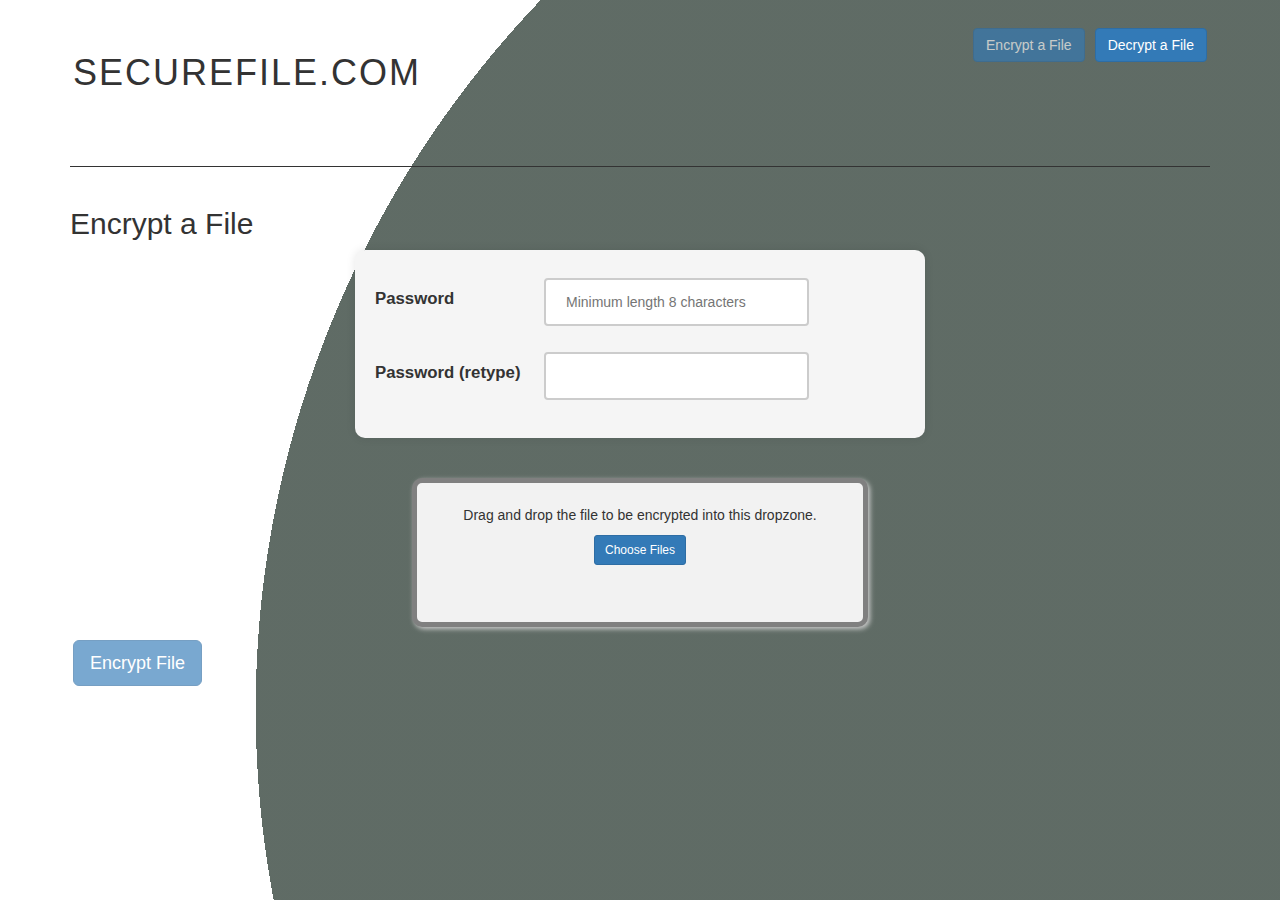
<file: index.html>
<!DOCTYPE html>
<html lang="en">

<head>
    <meta charset="utf-8">
    <title>Secure File</title>
</head>

<!-- Include the CSS file -->
<link rel="stylesheet" href="style.css">
<link rel="stylesheet" href="https://cdnjs.cloudflare.com/ajax/libs/font-awesome/5.15.3/css/all.min.css" />

<!-- Include Bootstram via CDN -->
<link rel="stylesheet" href="https://maxcdn.bootstrapcdn.com/bootstrap/3.3.7/css/bootstrap.min.css">
<script src="https://ajax.googleapis.com/ajax/libs/jquery/3.2.1/jquery.min.js"></script>
<script src="https://maxcdn.bootstrapcdn.com/bootstrap/3.3.7/js/bootstrap.min.js"></script>

<body class="body">
    <div class=container>
        <div class="divTablefullwidth">
            <div class="divTableBody">
                <div class="divTableRow">
                    <div class="divTableCell" style="float: left;">
                        <div class="logo">
                            <h1>SecureFile.com</h1>
                        </div>
                        <!-- <h4>Encrypt and decrypt files using your web browser.</h4> -->
                    </div>
                    <div class="divTableCell" style="float: right;">
                        <h1>
                            <!-- <button class="btn btn-primary" id="btnRefresh" onClick="javascript:location.reload();">Refresh Page</button> -->
                            <button class="btn btn-primary" id="btnDivEncrypt"
                                onClick="javascript:switchdiv('encrypt');">Encrypt a File</button>
                            <button class="btn btn-primary" id="btnDivDecrypt"
                                onClick="javascript:switchdiv('decrypt');">Decrypt a File</button>
                        </h1>
                    </div>
                </div>
            </div>
        </div>
    </div>


    <div class=container>
        <hr class="hrStyle">
    </div>

    <div class="container" id=divEncryptfile>
        <h2>Encrypt a File</h2>
        <!-- <p>To encrypt a file, drop it into the designated drop zone, then enter a password. The file will be encrypted with the
			provided password and you can then save the encrypted file to your device.</p> -->

        <!-- <div class="divTable">
				<div class="divTableBody">
					<div class="divTableRow">
						<div class="divTableCell">Password</div>
						<div class="divTableCell"><input id=txtEncpassphrase type=password size=30 onkeyup=javascript:encvalidate(); value='' placeholder="minumum length eight characters"></div>
					</div>
					<div class="divTableRow">
						<div class="divTableCell">Password (retype)</div>
						<div class="divTableCell"><input id=txtEncpassphraseretype type=password size=30 onkeyup=javascript:encvalidate(); value=''></div>
						<div class="divTableCell"><span class=greenspan id=spnCheckretype></span></div>
					</div>
				</div>
			</div> -->

        <!-- Testing started -->
        <div class="form-container">
            <form>
                <div class="form-row">
                    <label for="txtEncpassphrase">Password</label>
                    <input type="password" id="txtEncpassphrase" placeholder="Minimum length 8 characters" minlength="8"
                        required size=30 onkeyup=javascript:encvalidate(); value=''>
                </div>
                <div class="form-row">
                    <label for="txtEncpassphraseretype">Password (retype)</label>
                    <input type="password" id="txtEncpassphraseretype" minlength="8" required size=30
                        onkeyup=javascript:encvalidate(); value=''>
                    <span class="form-validation" id="spnCheckretype"></span>
                </div>
            </form>
        </div>

        <!-- Testing end -->

        <p> </p>
        <p> </p>
        <p> </p>

        <!-- Drag and Drop File Feature -->
        <div>
            <div class=dropzone id="encdropzone" ondrop="drop_handler(event);" ondragover="dragover_handler(event);"
                ondragend="dragend_handler(event);">
                <p>Drag and drop the file to be encrypted into this dropzone.</p>

                <p><span id=spnencfilename></span></p>
                <button class="btn btn-primary btn-sm" onclick=javascript:encfileElem.click();>Choose Files</button>

            </div>
            <input type="file" id="encfileElem" style="display:none" onchange="selectfile(this.files)">
        </div>


        <p> </p>

        <div class="divTable">
            <div class="divTableBody">
                <div class="divTableRow">
                    <div class="divTableCell"><button class="btn btn-primary btn-lg" id=btnEncrypt
                            onclick=javascript:encryptfile(); disabled>Encrypt File</button></div>
                    <div class="divTableCell"><span id=spnEncstatus></span></div>
                </div>
            </div>
        </div>



        <div>
            <a id=aEncsavefile hidden><button class="btn btn-primary btn-lg">Save Encrypted File</button></a>
        </div>


    </div>

    <div class="container" id=divDecryptfile>
        <h2>Decrypt a File</h2>
        <!-- <p>To decrypt a file, input the password that was used to encrypt it and drop the encrypted file into the designated
			dropzone. The file will then be decrypted using the provided password and you'll be able to save the decrypted file on
			your device.</p> -->

        <!-- <div class="divTable">
				<div class="divTableBody">
					<div class="divTableRow">
						<div class="divTableCell">Password</div>
						<div class="divTableCell"><input id=txtDecpassphrase type=password size=30 onkeyup=javascript:decvalidate(); value=''></div>
					</div>
				</div>
			</div> -->

        <div class="form-container">
            <form>
                <div class="form-row">
                    <label for="txtEncpassphrase">Password</label>
                    <input type="password" id="txtDecpassphrase" placeholder="Put in your password" minlength="8"
                        required size=30 onkeyup=javascript:decvalidate(); value=''>
                </div>
            </form>
        </div>

        <p> </p>

        <div class="centerClass">
            <div class=dropzone id="decdropzone" ondrop="drop_handler(event);" ondragover="dragover_handler(event);"
                ondragend="dragend_handler(event);">
                <p>Drag and drop file to be decrypted into this dropzone, or click </p>
                <button class="btn btn-primary" role=button onclick=javascript:decfileElem.click();>Choose
                    Files</button>
                <p><span id=spndecfilename></span></p>
            </div>
            <input type="file" id="decfileElem" style="display:none" onchange="selectfile(this.files)">
        </div>

        <p> </p>

        <div class="divTable">
            <div class="divTableBody">
                <div class="divTableRow">
                    <div class="divTableCell"><button class="btn btn-primary btn-lg" id=btnDecrypt
                            onclick=javascript:decryptfile(); disabled>Decrypt File</button></div>
                    <div class="divTableCell"><span id=spnDecstatus></span></div>
                </div>
            </div>
        </div>

        <p> </p>

        <div>
            <a id=aDecsavefile hidden><button class="btn btn-primary btn-lg">Save Decrypted File</button></a>
        </div>

        <p> </p>
    </div>


    <BR>
</body>

</html>


<!-- Include the javascript file -->
<script src="script.js"></script>
</file>
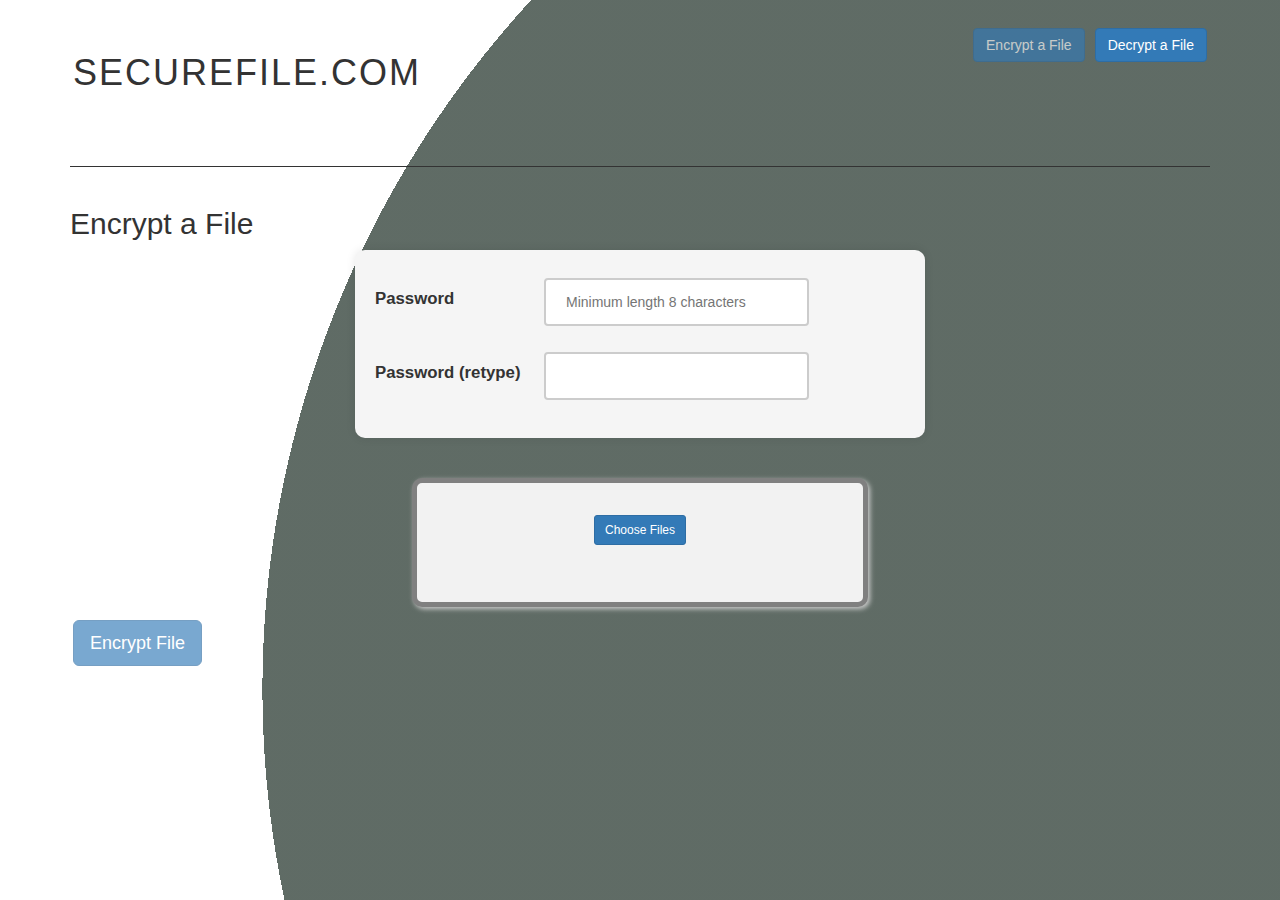
<file: securefile.html>
<!DOCTYPE html>
<html lang="en">

<head>
    <meta charset="utf-8">
    <title>Secure File</title>
</head>

<!-- Include the CSS file -->
<link rel="stylesheet" href="style.css">
<link rel="stylesheet" href="https://cdnjs.cloudflare.com/ajax/libs/font-awesome/5.15.3/css/all.min.css" />

<!-- Include Bootstram via CDN -->
<link rel="stylesheet" href="https://maxcdn.bootstrapcdn.com/bootstrap/3.3.7/css/bootstrap.min.css">
<script src="https://ajax.googleapis.com/ajax/libs/jquery/3.2.1/jquery.min.js"></script>
<script src="https://maxcdn.bootstrapcdn.com/bootstrap/3.3.7/js/bootstrap.min.js"></script>

<body class="body">
    <div class=container>
        <div class="divTablefullwidth">
            <div class="divTableBody">
                <div class="divTableRow">
                    <div class="divTableCell" style="float: left;">
                        <div class="logo">
                            <h1>SecureFile.com</h1>
                        </div>
                        <!-- <h4>Encrypt and decrypt files using your web browser.</h4> -->
                    </div>
                    <div class="divTableCell" style="float: right;">
                        <h1>
                            <!-- <button class="btn btn-primary" id="btnRefresh" onClick="javascript:location.reload();">Refresh Page</button> -->
                            <button class="btn btn-primary" id="btnDivEncrypt"
                                onClick="javascript:switchdiv('encrypt');">Encrypt a File</button>
                            <button class="btn btn-primary" id="btnDivDecrypt"
                                onClick="javascript:switchdiv('decrypt');">Decrypt a File</button>
                        </h1>
                    </div>
                </div>
            </div>
        </div>
    </div>


    <div class=container>
        <hr class="hrStyle">
    </div>

    <div class="container" id=divEncryptfile>
        <h2>Encrypt a File</h2>
        <!-- <p>To encrypt a file, drop it into the designated drop zone, then enter a password. The file will be encrypted with the
			provided password and you can then save the encrypted file to your device.</p> -->

        <!-- <div class="divTable">
				<div class="divTableBody">
					<div class="divTableRow">
						<div class="divTableCell">Password</div>
						<div class="divTableCell"><input id=txtEncpassphrase type=password size=30 onkeyup=javascript:encvalidate(); value='' placeholder="minumum length eight characters"></div>
					</div>
					<div class="divTableRow">
						<div class="divTableCell">Password (retype)</div>
						<div class="divTableCell"><input id=txtEncpassphraseretype type=password size=30 onkeyup=javascript:encvalidate(); value=''></div>
						<div class="divTableCell"><span class=greenspan id=spnCheckretype></span></div>
					</div>
				</div>
			</div> -->

        <!-- Testing started -->
        <div class="form-container">
            <form>
                <div class="form-row">
                    <label for="txtEncpassphrase">Password</label>
                    <input type="password" id="txtEncpassphrase" placeholder="Minimum length 8 characters" minlength="8"
                        required size=30 onkeyup=javascript:encvalidate(); value=''>
                </div>
                <div class="form-row">
                    <label for="txtEncpassphraseretype">Password (retype)</label>
                    <input type="password" id="txtEncpassphraseretype" minlength="8" required size=30
                        onkeyup=javascript:encvalidate(); value=''>
                    <span class="form-validation" id="spnCheckretype"></span>
                </div>
            </form>
        </div>

        <!-- Testing end -->

        <p> </p>
        <p> </p>
        <p> </p>

        <!-- Drag and Drop File Feature -->
        <div>
            <div class=dropzone id="encdropzone" ondrop="drop_handler(event);" ondragover="dragover_handler(event);"
                ondragend="dragend_handler(event);">
                <!-- <p>Drag and drop the file to be encrypted into this dropzone.</p> -->

                <p><span id=spnencfilename></span></p>
                <button class="btn btn-primary btn-sm" onclick=javascript:encfileElem.click();>Choose Files</button>

            </div>
            <input type="file" id="encfileElem" style="display:none" onchange="selectfile(this.files)">
        </div>


        <p> </p>

        <div class="divTable">
            <div class="divTableBody">
                <div class="divTableRow">
                    <div class="divTableCell"><button class="btn btn-primary btn-lg" id=btnEncrypt
                            onclick=javascript:encryptfile(); disabled>Encrypt File</button></div>
                    <div class="divTableCell"><span id=spnEncstatus></span></div>
                </div>
            </div>
        </div>



        <div>
            <a id=aEncsavefile hidden><button class="btn btn-primary btn-lg">Save Encrypted File</button></a>
        </div>


    </div>

    <div class="container" id=divDecryptfile>
        <h2>Decrypt a File</h2>
        <!-- <p>To decrypt a file, input the password that was used to encrypt it and drop the encrypted file into the designated
			dropzone. The file will then be decrypted using the provided password and you'll be able to save the decrypted file on
			your device.</p> -->

        <!-- <div class="divTable">
				<div class="divTableBody">
					<div class="divTableRow">
						<div class="divTableCell">Password</div>
						<div class="divTableCell"><input id=txtDecpassphrase type=password size=30 onkeyup=javascript:decvalidate(); value=''></div>
					</div>
				</div>
			</div> -->

        <div class="form-container">
            <form>
                <div class="form-row">
                    <label for="txtEncpassphrase">Password</label>
                    <input type="password" id="txtDecpassphrase" placeholder="Put in your password" minlength="8"
                        required size=30 onkeyup=javascript:decvalidate(); value=''>
                </div>
            </form>
        </div>

        <p> </p>

        <div class="centerClass">
            <div class=dropzone id="decdropzone" ondrop="drop_handler(event);" ondragover="dragover_handler(event);"
                ondragend="dragend_handler(event);">
                <p>Drag and drop file to be decrypted into this dropzone, or click </p>
                <button class="btn btn-primary" role=button onclick=javascript:decfileElem.click();>Choose
                    Files</button>
                <p><span id=spndecfilename></span></p>
            </div>
            <input type="file" id="decfileElem" style="display:none" onchange="selectfile(this.files)">
        </div>

        <p> </p>

        <div class="divTable">
            <div class="divTableBody">
                <div class="divTableRow">
                    <div class="divTableCell"><button class="btn btn-primary btn-lg" id=btnDecrypt
                            onclick=javascript:decryptfile(); disabled>Decrypt File</button></div>
                    <div class="divTableCell"><span id=spnDecstatus></span></div>
                </div>
            </div>
        </div>

        <p> </p>

        <div>
            <a id=aDecsavefile hidden><button class="btn btn-primary btn-lg">Save Decrypted File</button></a>
        </div>

        <p> </p>
    </div>


    <BR>
</body>

</html>


<!-- Include the javascript file -->
<script src="script.js"></script>
</file>
<file: style.css>
/* body {
    font-family: 'Helvetica', 'Arial', 'sans-serif';
    color: black;
    font-size: 11pt;
} */

body {
    font-family: Arial, sans-serif;
    font-size: 16px;
    line-height: 1.5;
    color: #fff;
    background:
        radial-gradient(circle at 50% 50%, rgba(62, 81, 81, 0.8), rgba(62, 81, 81, 0.8) 70%, transparent 70%),
        radial-gradient(circle at 50% 50%, rgba(222, 203, 164, 0.8), rgba(222, 203, 164, 0.8) 70%, transparent 70%);
    background-size: 200% 200%;
    animation: floating-futuristic 20s ease-in-out infinite;
    margin: 0;
    padding: 0;
}

@keyframes floating-futuristic {
    0% {
        background-position: 0% 0%;
    }

    100% {
        background-position: -100% -100%;
    }
}

body:hover {
    cursor: pointer;
}


.logo {
    font-size: 36px;
    font-weight: bold;
    text-align: center;
    color: #333;
    text-transform: uppercase;
    letter-spacing: 2px;
    margin: 50px 0;
    position: relative;
    transition: all 0.2s ease-in-out;
}

.logo:hover {
    color: grey;
    letter-spacing: 4px;
    cursor: pointer;
    transform: scale(1.05);
}

.logo:active {
    transform: scale(0.95);
}

a,
a:link,
a:visited,
a:active {
    color: blue;
    text-decoration: underline;
}

a:hover {
    cursor: pointer;
    color: red;
}

.black10pointcourier {
    font-family: 'courier';
    color: black;
    font-size: 10pt;
}

.container {
    width: 80%;
    margin: 0 auto;
}

/* .dropzone {
    border: 10px dashed gray;
    width: 20%;
    padding: 2% 2% 5% 2%;
    text-align: center;
    margin: 5px 0 5px 0;
} */

/* Testig Started */

.dropzone {
    border: 5px solid gray;
    width: 40%;
    padding: 2% 2% 5% 2%;
    text-align: center;
    /* margin: 5px 0 5px 0; */
    /* center */
    margin: 0 auto;
    background-color: #f2f2f2;
    border-radius: 10px;
    box-shadow: 2px 2px 5px #ccc;
    transition: all 0.2s ease-in-out;
}

.dropzone:hover {
    transform: scale(1.05);
    box-shadow: 2px 2px 8px #ccc;
}

@media (max-width: 600px) {
    .dropzone {
        width: 80%;
    }
}

/* Testing ENded */

/* Testing 2 started */
/* .dropzone {
    width: 20%;
    padding: 2% 2% 5% 2%;
    text-align: center;
    margin: 5px 0 5px 0;
    background-color: #f2f2f2;
    border-radius: 10px;
    box-shadow: 2px 2px 5px #ccc;
    transition: all 0.2s ease-in-out;
}

.dropzone:before {
    content: "";
    position: absolute;
    top: -10px;
    left: -10px;
    right: -10px;
    bottom: -10px;
    border: 10px solid #ccc;
    border-radius: 20px;
}

.dropzone:hover {
    transform: scale(1.05);
    box-shadow: 2px 2px 8px #ccc;
} */
/* Testing 2 ended */

.divTablefullwidth {
    display: table;
    width: 100%;
}

.divTable {
    display: table;
}

.divTableRow {
    display: table-row;
}

.divTableCell {
    display: table-cell;
    padding: 3px 3px;
}

.divTableBody {
    display: table-row-group;
}

.greenspan {
    color: green;
}

.hrStyle {
    border: 0;
    height: 1px;
    background: #333;
    /* background-image: linear-gradient(to right, #ccc, #333, #ccc); */
}

.redspan {
    color: red;
}

.btn:hover {
    transform: scale(1.05);
    box-shadow: 2px 2px 8px #ccc;

}

.form-container {
    width: 50%;
    margin: 0 auto;
    padding: 20px;
    background-color: #f5f5f5;
    border-radius: 10px;
    box-shadow: 0 0 10px rgba(0, 0, 0, 0.1);
    margin-bottom: 40px;
}

.form-container:hover {
    transform: scale(1.05);
    box-shadow: 2px 2px 8px #ccc;
    transition: all 0.2s ease-in-out;
}

.form-row {
    display: flex;
    align-items: center;
    margin-bottom: 10px;
}

.form-row label {
    width: 30%;
    font-size: 1.2em;
    font-weight: bold;
    margin-right: 10px;
}

.form-row input[type="password"] {
    width: 50%;
    padding: 12px 20px;
    margin: 8px 0;
    box-sizing: border-box;
    border: 2px solid #ccc;
    border-radius: 4px;
}


.form-row input[type="password"]:hover {
    background-size: 0 2px;
}

.form-validation {
    font-size: 1.2em;
    color: #28a745;
    margin-left: 10px;
}

input[type="password"]:focus {
    border: 2px solid #28a745;
}
</file>
